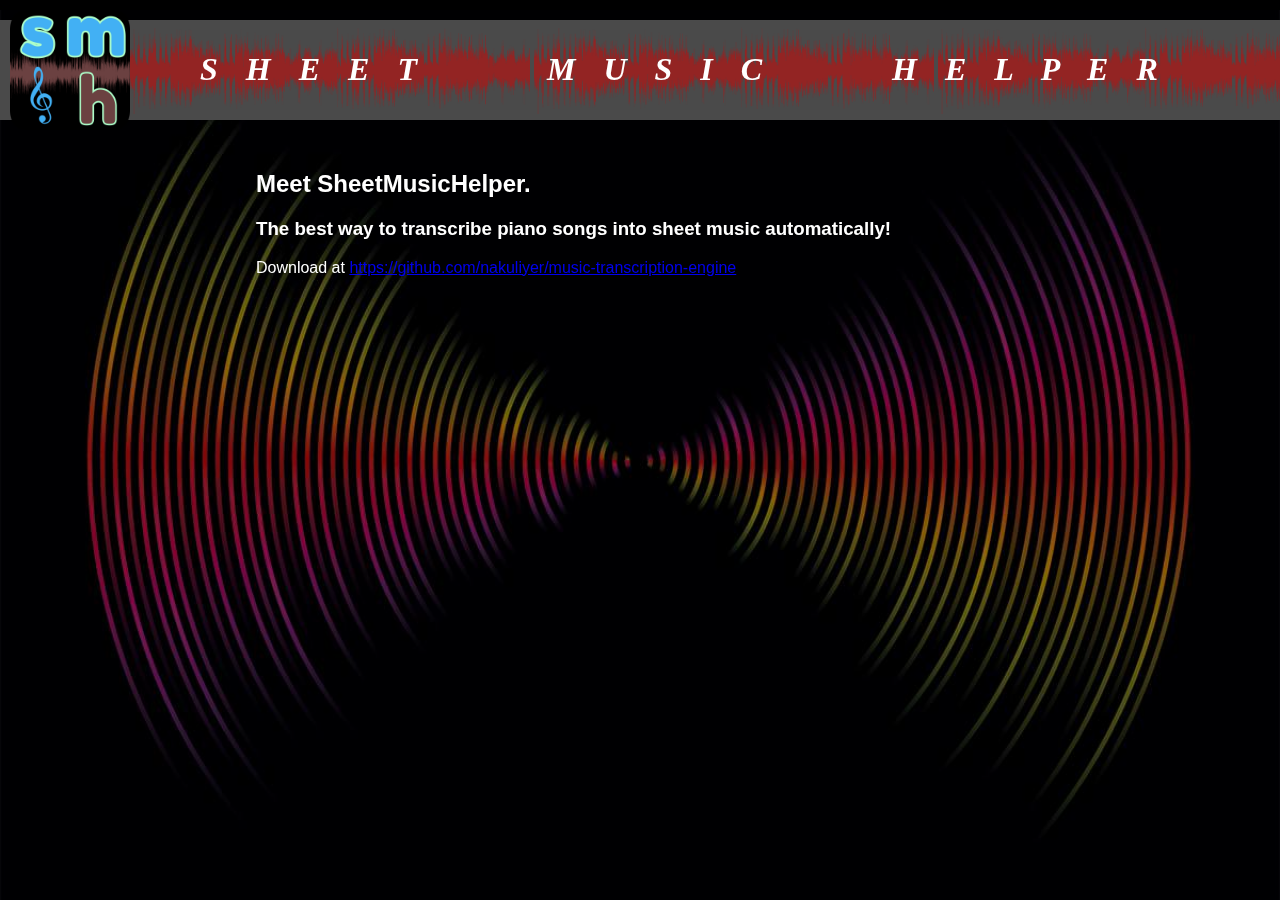
<file: index.html>
<!DOCTYPE html>
<html>
    <head>
        <meta http-equiv="refresh" content="0;url=https://nakuliyer.github.io/music-transcription-engine/site/index.html" />
    </head>
    <body>
        <h1>Redirecting...</h1>
    </body>
</html>
</file>
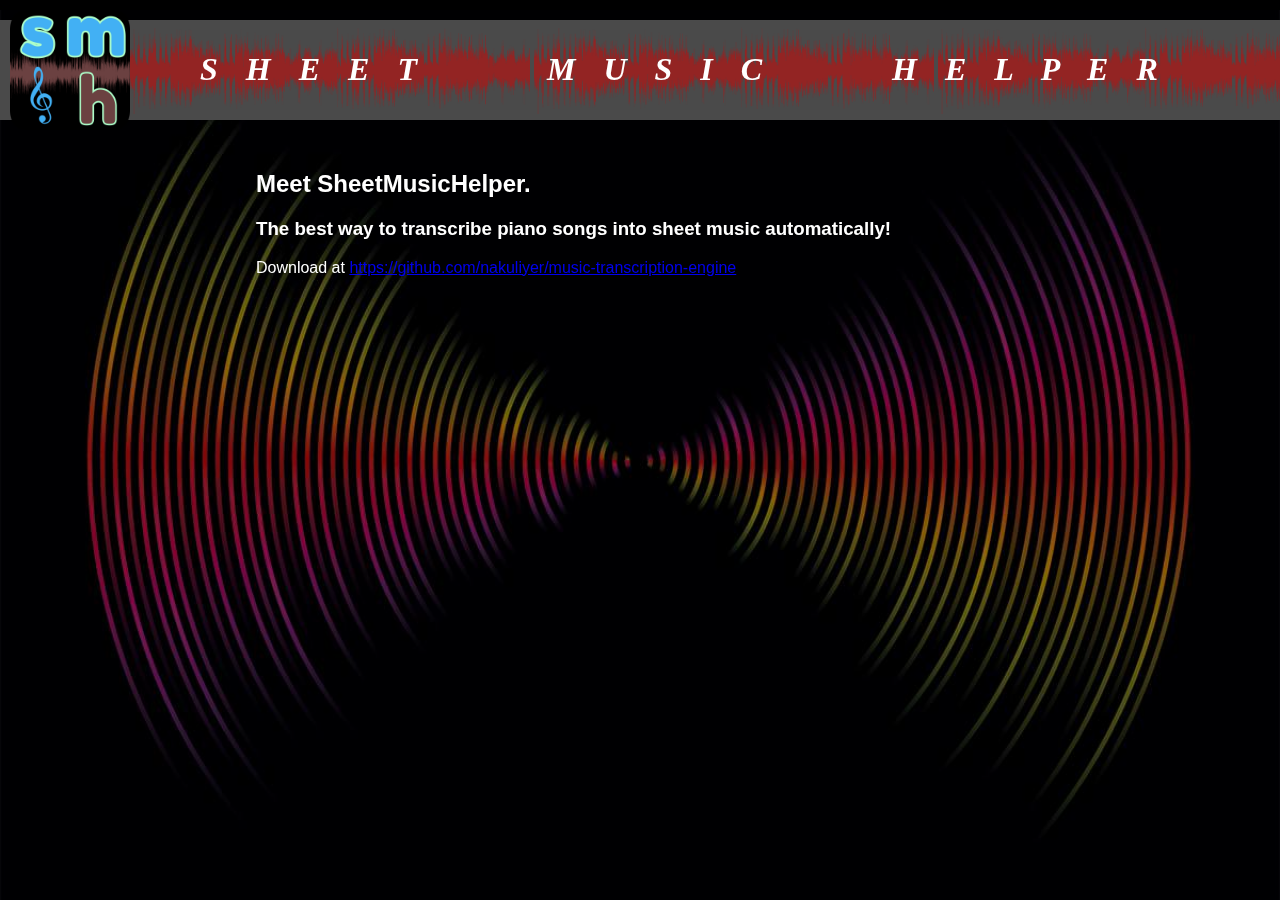
<file: site/index.html>
<!DOCTYPE HTML>
<html>

<head>
	<title>Sheet Music Helper</title>
	<link rel="stylesheet" type="text/css" href="styles.css">
</head>

<body>
	<img class="bkg-image" src="background.jpg">
	<div class="banner">
		<img class="logo-top-right" alt="logo" src="logo.png"/>
		<div class="banner-waves">
			<img class="banner-wave" alt="wave" src="banner_wave.png">
			<img class="banner-wave" alt="wave" src="banner_wave.png">
			<img class="banner-wave" alt="wave" src="banner_wave.png">
		</div>
		<h1 class="app-name">S H E E T &emsp;&emsp; M U S I C &emsp;&emsp; H E L P E R</h1>
		<div class="banner-back"></div>
	</div>
	<div class="content">
		<h2>Meet SheetMusicHelper.</h2>
		<h3>The best way to transcribe piano songs into sheet music automatically!</h3>
		Download at <a href="https://github.com/nakuliyer/music-transcription-engine" target="_blank">https://github.com/nakuliyer/music-transcription-engine</a>
	</div>
</body>
</html>
</file>
<file: site/styles.css>
.logo-top-right {
	width: 120px;
	height: 120px;
	top: 10px;
	left: 10px;
	position: absolute;
	z-index: 500;
}

body {
	margin: 0;
	background-color: #000000;
	color: white;
	white-space: nowrap;
}

.bkg-image {
	z-index: 0;
	position: fixed;
	opacity: 0.6;
	width: 100%;
	height: 100%;
}

.content {
	position: absolute;
	top: 150px;
	left: 20%;
	right: 20%;
	font-family: Helvetica;
	z-index: 500;
}

.app-name {
	color: white;
	position: absolute;
	letter-spacing: 10px;
	top: 30px;
	left: 200px;
	font-style: italic;
	z-index: 600;
}

.banner-wave {
	width: 33%;
	height: 100px;
	min-width: 400px;
}

.banner-waves {
	height: 100px;
	position: absolute;
	left: 130px;
	top: 20px;
	z-index: 500;
}

.banner {
	margin: 10px 0 10px 0;
}

.banner-back {
	background-color: #4a4a4a;
	z-index: 300;
	top: 20px;
	width: 100%;
	height: 100px;
	position: absolute;
}
</file>
